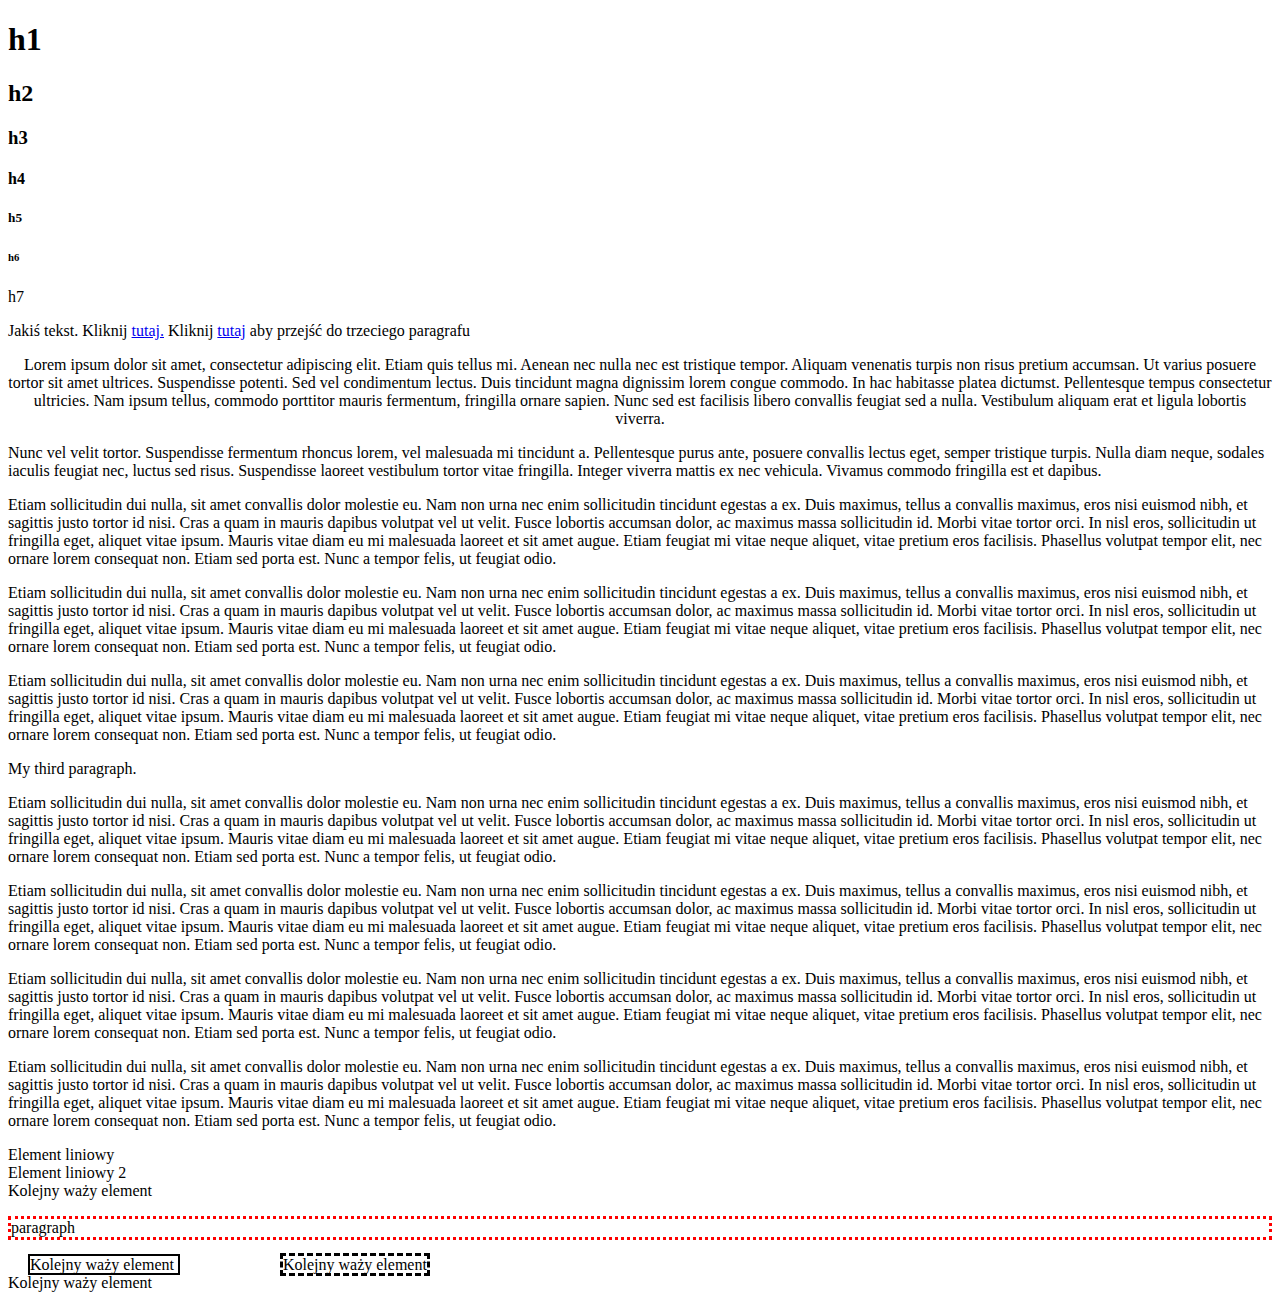
<file: lesson029/index.html>
<!DOCTYPE html>
<html>

<head>
  <title>Page Title</title>
  <!-- <style>
      p{
        text-align: center;
      }
    </style> -->
</head>

<body>

  <h1>h1</h1>
  <h2>h2</h2>
  <h3>h3</h3>
  <h4>h4</h4>
  <h5>h5</h5>
  <h6>h6</h6>
  <h7>h7</h7>
  <p>Jakiś tekst. Kliknij <a href="https://www.google.com/">tutaj.</a> Kliknij <a href="#third">tutaj</a> aby przejść do
    trzeciego paragrafu</p>



  <p style="text-align: center;" class="className" id="first_paragraph">Lorem ipsum dolor sit amet, consectetur
    adipiscing elit. Etiam quis tellus mi. Aenean nec nulla nec est tristique tempor. Aliquam venenatis turpis non risus
    pretium accumsan. Ut varius posuere tortor sit amet ultrices. Suspendisse potenti. Sed vel condimentum lectus. Duis
    tincidunt magna dignissim lorem congue commodo. In hac habitasse platea dictumst. Pellentesque tempus consectetur
    ultricies. Nam ipsum tellus, commodo porttitor mauris fermentum, fringilla ornare sapien. Nunc sed est facilisis
    libero convallis feugiat sed a nulla. Vestibulum aliquam erat et ligula lobortis viverra.</p>
  <p>Nunc vel velit tortor. Suspendisse fermentum rhoncus lorem, vel malesuada mi tincidunt a. Pellentesque purus ante,
    posuere convallis lectus eget, semper tristique turpis. Nulla diam neque, sodales iaculis feugiat nec, luctus sed
    risus. Suspendisse laoreet vestibulum tortor vitae fringilla. Integer viverra mattis ex nec vehicula. Vivamus
    commodo fringilla est et dapibus.</p>
  <p>Etiam sollicitudin dui nulla, sit amet convallis dolor molestie eu. Nam non urna nec enim sollicitudin tincidunt
    egestas a ex. Duis maximus, tellus a convallis maximus, eros nisi euismod nibh, et sagittis justo tortor id nisi.
    Cras a quam in mauris dapibus volutpat vel ut velit. Fusce lobortis accumsan dolor, ac maximus massa sollicitudin
    id. Morbi vitae tortor orci. In nisl eros, sollicitudin ut fringilla eget, aliquet vitae ipsum. Mauris vitae diam eu
    mi malesuada laoreet et sit amet augue. Etiam feugiat mi vitae neque aliquet, vitae pretium eros facilisis.
    Phasellus volutpat tempor elit, nec ornare lorem consequat non. Etiam sed porta est. Nunc a tempor felis, ut feugiat
    odio.</p>
  <p>Etiam sollicitudin dui nulla, sit amet convallis dolor molestie eu. Nam non urna nec enim sollicitudin tincidunt
    egestas a ex. Duis maximus, tellus a convallis maximus, eros nisi euismod nibh, et sagittis justo tortor id nisi.
    Cras a quam in mauris dapibus volutpat vel ut velit. Fusce lobortis accumsan dolor, ac maximus massa sollicitudin
    id. Morbi vitae tortor orci. In nisl eros, sollicitudin ut fringilla eget, aliquet vitae ipsum. Mauris vitae diam eu
    mi malesuada laoreet et sit amet augue. Etiam feugiat mi vitae neque aliquet, vitae pretium eros facilisis.
    Phasellus volutpat tempor elit, nec ornare lorem consequat non. Etiam sed porta est. Nunc a tempor felis, ut feugiat
    odio.</p>
  <p>Etiam sollicitudin dui nulla, sit amet convallis dolor molestie eu. Nam non urna nec enim sollicitudin tincidunt
    egestas a ex. Duis maximus, tellus a convallis maximus, eros nisi euismod nibh, et sagittis justo tortor id nisi.
    Cras a quam in mauris dapibus volutpat vel ut velit. Fusce lobortis accumsan dolor, ac maximus massa sollicitudin
    id. Morbi vitae tortor orci. In nisl eros, sollicitudin ut fringilla eget, aliquet vitae ipsum. Mauris vitae diam eu
    mi malesuada laoreet et sit amet augue. Etiam feugiat mi vitae neque aliquet, vitae pretium eros facilisis.
    Phasellus volutpat tempor elit, nec ornare lorem consequat non. Etiam sed porta est. Nunc a tempor felis, ut feugiat
    odio.</p>
  <p id="third">My third paragraph.</p>
  <p>Etiam sollicitudin dui nulla, sit amet convallis dolor molestie eu. Nam non urna nec enim sollicitudin tincidunt
    egestas a ex. Duis maximus, tellus a convallis maximus, eros nisi euismod nibh, et sagittis justo tortor id nisi.
    Cras a quam in mauris dapibus volutpat vel ut velit. Fusce lobortis accumsan dolor, ac maximus massa sollicitudin
    id. Morbi vitae tortor orci. In nisl eros, sollicitudin ut fringilla eget, aliquet vitae ipsum. Mauris vitae diam eu
    mi malesuada laoreet et sit amet augue. Etiam feugiat mi vitae neque aliquet, vitae pretium eros facilisis.
    Phasellus volutpat tempor elit, nec ornare lorem consequat non. Etiam sed porta est. Nunc a tempor felis, ut feugiat
    odio.</p>
  <p>Etiam sollicitudin dui nulla, sit amet convallis dolor molestie eu. Nam non urna nec enim sollicitudin tincidunt
    egestas a ex. Duis maximus, tellus a convallis maximus, eros nisi euismod nibh, et sagittis justo tortor id nisi.
    Cras a quam in mauris dapibus volutpat vel ut velit. Fusce lobortis accumsan dolor, ac maximus massa sollicitudin
    id. Morbi vitae tortor orci. In nisl eros, sollicitudin ut fringilla eget, aliquet vitae ipsum. Mauris vitae diam eu
    mi malesuada laoreet et sit amet augue. Etiam feugiat mi vitae neque aliquet, vitae pretium eros facilisis.
    Phasellus volutpat tempor elit, nec ornare lorem consequat non. Etiam sed porta est. Nunc a tempor felis, ut feugiat
    odio.</p>
  <p>Etiam sollicitudin dui nulla, sit amet convallis dolor molestie eu. Nam non urna nec enim sollicitudin tincidunt
    egestas a ex. Duis maximus, tellus a convallis maximus, eros nisi euismod nibh, et sagittis justo tortor id nisi.
    Cras a quam in mauris dapibus volutpat vel ut velit. Fusce lobortis accumsan dolor, ac maximus massa sollicitudin
    id. Morbi vitae tortor orci. In nisl eros, sollicitudin ut fringilla eget, aliquet vitae ipsum. Mauris vitae diam eu
    mi malesuada laoreet et sit amet augue. Etiam feugiat mi vitae neque aliquet, vitae pretium eros facilisis.
    Phasellus volutpat tempor elit, nec ornare lorem consequat non. Etiam sed porta est. Nunc a tempor felis, ut feugiat
    odio.</p>
  <p>Etiam sollicitudin dui nulla, sit amet convallis dolor molestie eu. Nam non urna nec enim sollicitudin tincidunt
    egestas a ex. Duis maximus, tellus a convallis maximus, eros nisi euismod nibh, et sagittis justo tortor id nisi.
    Cras a quam in mauris dapibus volutpat vel ut velit. Fusce lobortis accumsan dolor, ac maximus massa sollicitudin
    id. Morbi vitae tortor orci. In nisl eros, sollicitudin ut fringilla eget, aliquet vitae ipsum. Mauris vitae diam eu
    mi malesuada laoreet et sit amet augue. Etiam feugiat mi vitae neque aliquet, vitae pretium eros facilisis.
    Phasellus volutpat tempor elit, nec ornare lorem consequat non. Etiam sed porta est. Nunc a tempor felis, ut feugiat
    odio.</p>
  <span>Element liniowy</span>
  <br>
  <span>Element liniowy 2</span>

  <div>Kolejny waży element</div>
  <p style="border: 3px dotted red;">paragraph</p>
  <div style="
    display: inline;
    margin-right: 100px;
    margin-left: 20px;
    border: 2px solid black;">
    Kolejny waży element
  </div>
  <div style="
    display: inline;
    border: 3px dashed;">
    Kolejny waży element
  </div>
  <div>Kolejny waży element</div>

</body>

</html>
</file>
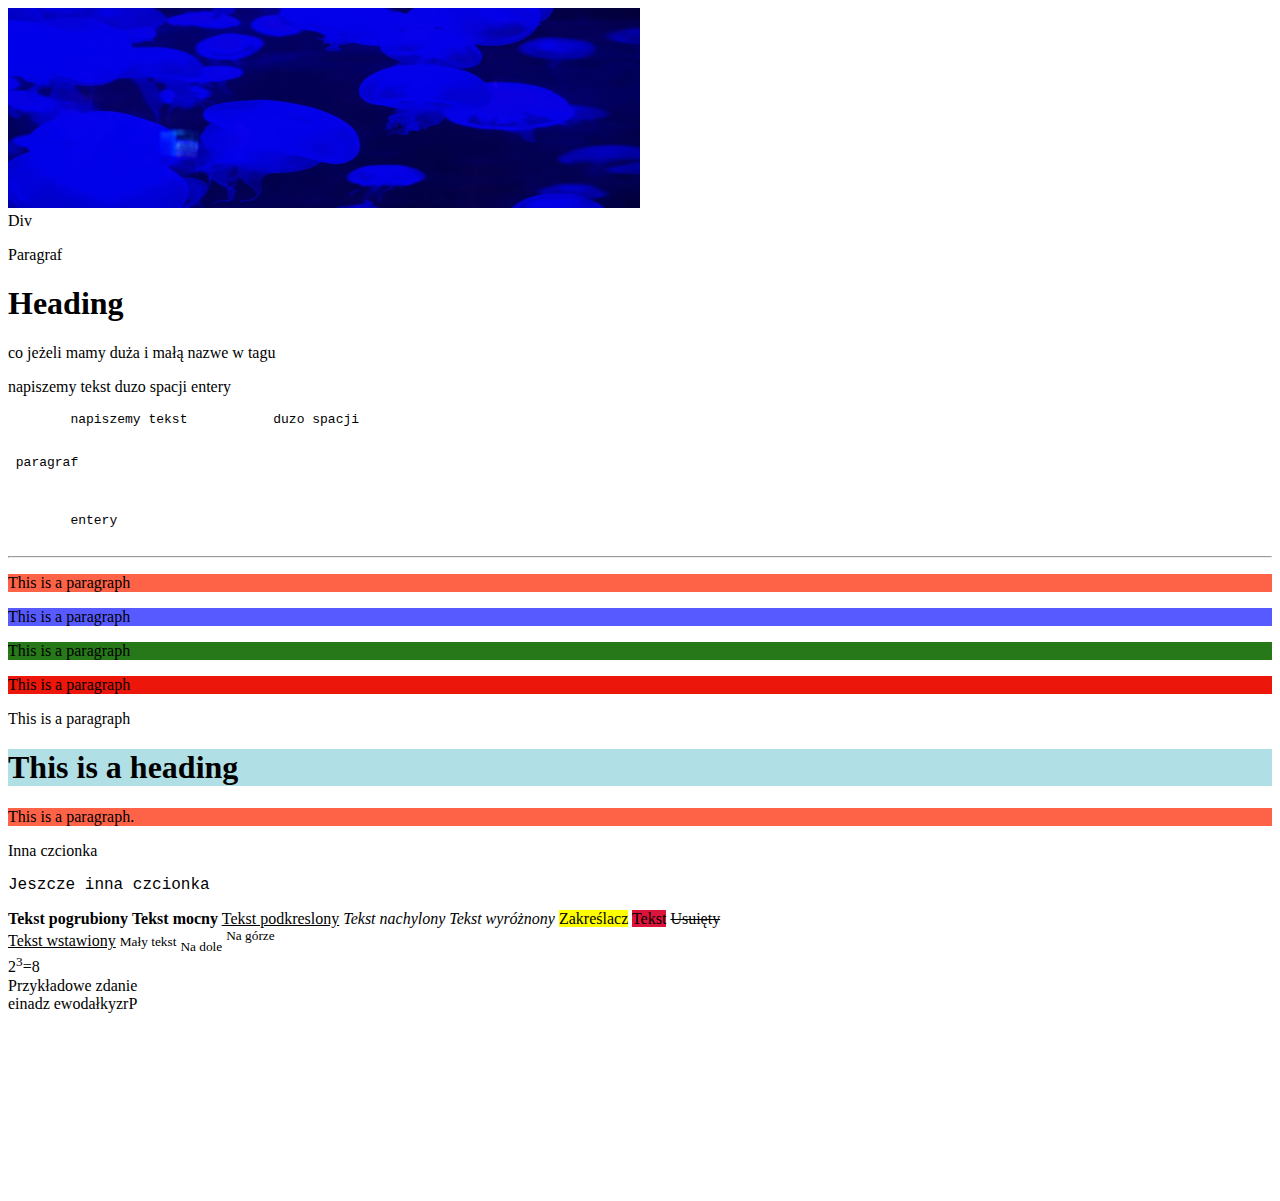
<file: lesson030/index.html>
<!DOCTYPE html>
<html>

<head>
    <title>Lesson 30</title>
    <style>
        p {
            font-size: 1em;
        }
    </style>
</head>

<body>
    <img src="image.jpg" alt="no file in folder" width="50%" height="200px">
    <br>
    <div>Div</div>
    <p>Paragraf</p>
    <h1>Heading</h1>

    <P>co jeżeli mamy duża i małą nazwe w tagu</P>
    <p>
        napiszemy tekst duzo spacji


        entery
    </p>
    <pre>
        napiszemy tekst           duzo spacji
        <p> paragraf</p>

        entery
    </pre>
    <hr>
    <p style="background-color: tomato;">This is a paragraph</p>
    <p style="background-color: rgb(87, 90, 255);">This is a paragraph</p>
    <p style="background-color: #267819;">This is a paragraph</p>
    <p style="background-color: #ec160b;">This is a paragraph</p>
    <p style="background-color: hsl(131, 59, 59);">This is a paragraph</p>
    <h1 style="background-color:powderblue;">This is a heading</h1>
    <p style="background-color:tomato;">This is a paragraph.</p>

    <p style="font-family:verdana;">Inna czcionka</p>
    <p style="font-family:courier;">Jeszcze inna czcionka</p>

    <b>Tekst pogrubiony</b>
    <strong>Tekst mocny</strong>
    <u>Tekst podkreslony</u>
    <i>Tekst nachylony</i>
    <em>Tekst wyróżnony</em>
    <mark>Zakreślacz</mark>
    <span style="color: black; background-color: crimson;">Tekst</span>
    <del>Usuięty</del>
    <br>
    <ins>Tekst wstawiony</ins>
    <small>Mały tekst</small>
    <sub>Na dole</sub>
    <sup>Na górze</sup>
    <div>2<sup>3</sup>=8</div>
    <bdo>Przykładowe zdanie</bdo>
    <br>
    <bdo dir="rtl">Przykładowe zdanie</bdo>

    <br>
    <br>
    <br>
    <br>
    <br>
    <br>
    <br>
    <br>
    <br>
    <br>
    <br>
</body>

</html>

<!--
    CSS = cascading style sheet
    - inline: <p style="background-color: tomato;">This is a paragraph</p>
    - internal: <style>[css here]</style> in head
    - external: <link rel="stylesheet" href="[css url]">
-->
</file>
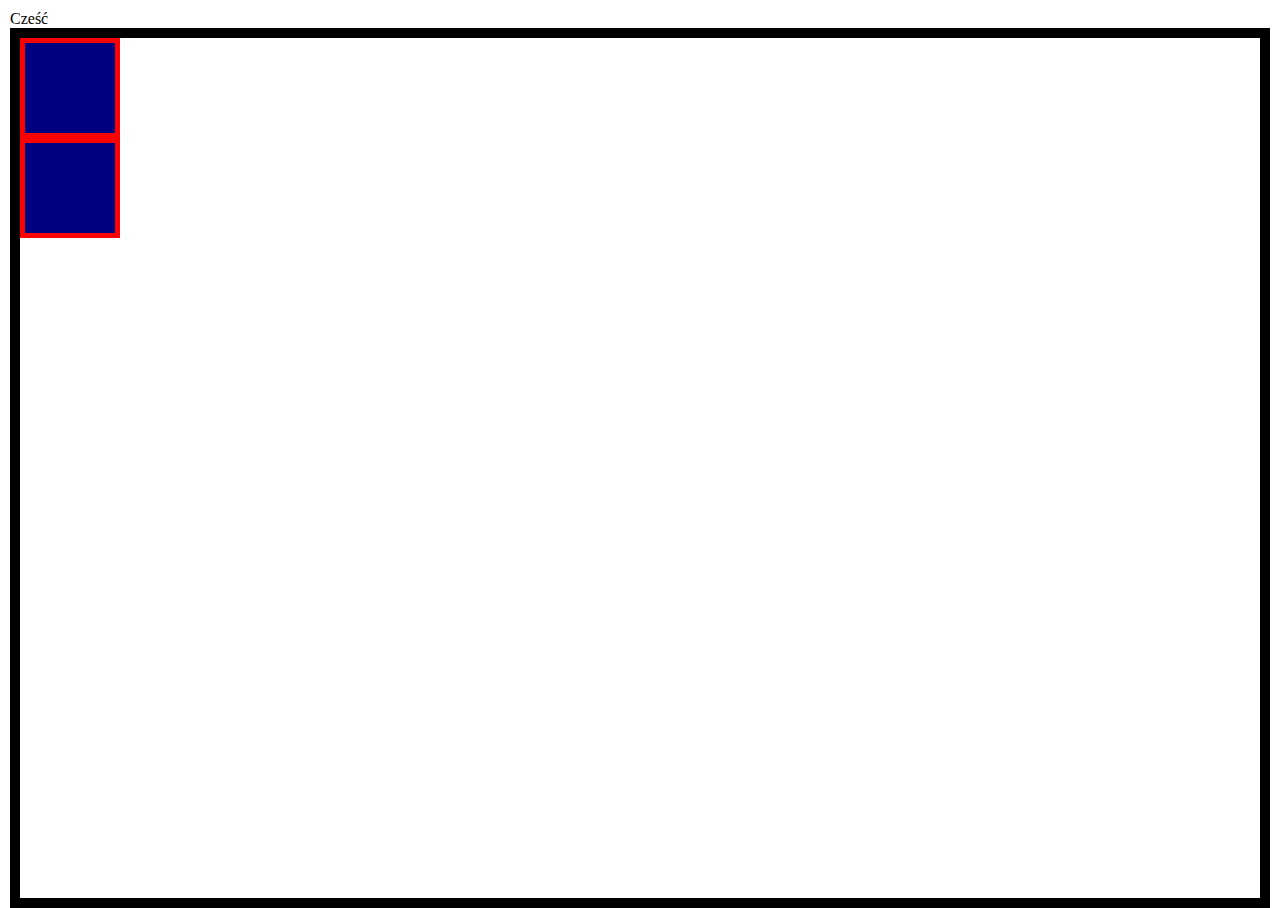
<file: lesson036/index.html>
<!DOCTYPE html>
<html lang="en">
  <head>
    <meta charset="UTF-8" />
    <meta http-equiv="X-UA-Compatible" content="IE=edge" />
    <meta name="viewport" content="width=device-width, initial-scale=1.0" />
    <link rel="stylesheet" href="style.css" />
    <title>Document</title>
  </head>
  <body>
    <div id="root"></div>
    <div class="container">
      <div class="box"></div>
      <div class="box"></div>
    </div>
    <script src="index.js"></script>
  </body>
</html>
</file>
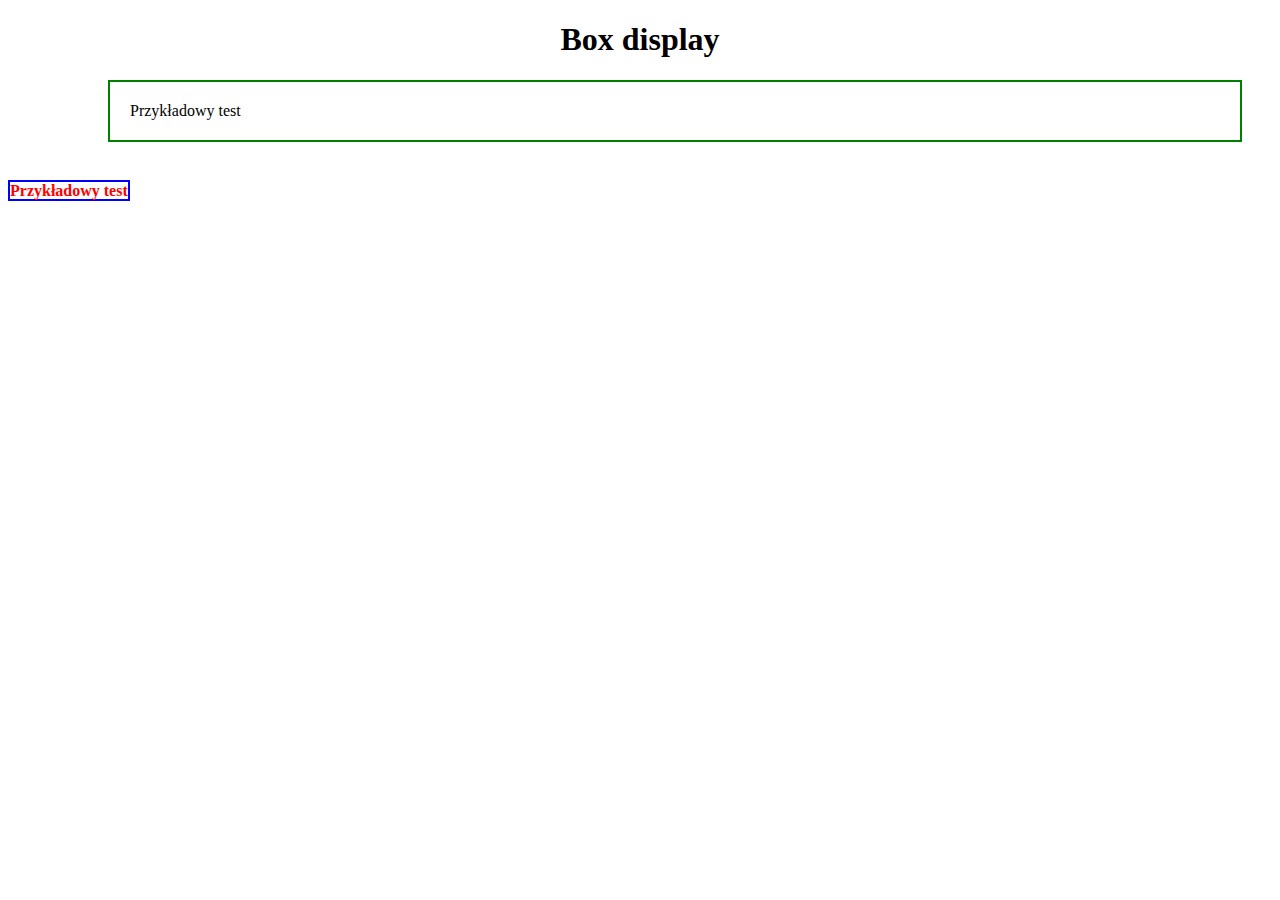
<file: lesson029/box-display.html>
<!DOCTYPE html>
<html>

<head>
  <title>Box display</title>
  <style>
    div {
      border: 2px solid green;
      margin: 20px 30px 40px 100px;
      padding: 20px;
    }

    span {
      border: 2px solid blue;
      color: red;
      font-weight: bold;
    }

    h1 {
      text-align: center;
    }
  </style>
</head>

<body>
  <h1>Box display</h1>
  <div>Przykładowy test</div>
  <span>Przykładowy test</span>
</body>

</html>
</file>
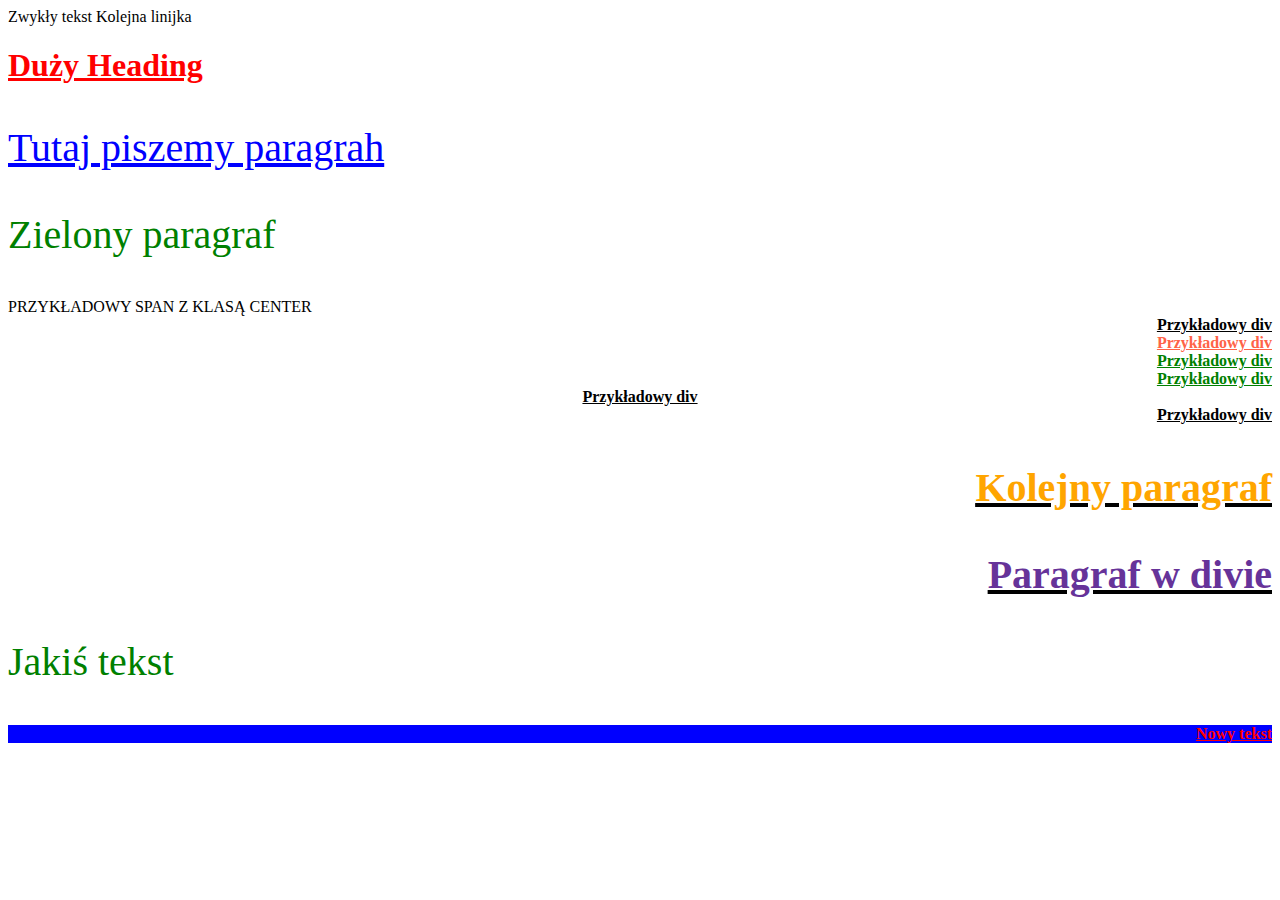
<file: lesson031/css.html>
<!DOCTYPE html>
<html>
    <head>
        <!-- Meta informacje -->
        <title>Tytuł strony</title>
        <style>
            p{
                color: blue;
                font-size: 40px;
            }

            h1{
                color: red;
            }
        </style>

        <link href="style.css" rel="stylesheet"/>

    </head>
    <body>
        Zwykły tekst
        Kolejna linijka
        <h1>Duży Heading</h1>
        <p style="text-decoration: underline;">Tutaj piszemy paragrah</p>

    <p class="green">Zielony paragraf</p>
        <span class="center" style="width: 100%;display: block;">Przykładowy span z klasą center</span>
        <div>Przykładowy div</div>
        <div id="drugi">Przykładowy div</div>
        <div class="green">Przykładowy div</div>
        <div class="green">Przykładowy div</div>
        <div class="center">Przykładowy div</div>
        <div>Przykładowy div</div>

        <div>
            <div>
                <span>
                    <p>Kolejny paragraf</p>
                </span>
            </div>
            <p>Paragraf w divie</p>
        </div>

        <p class="green">Jakiś tekst</p>

        <span>
            <div>
                <div class= "red">Nowy tekst</div>
            </div>
        </span>


    </body>
</html>
</file>
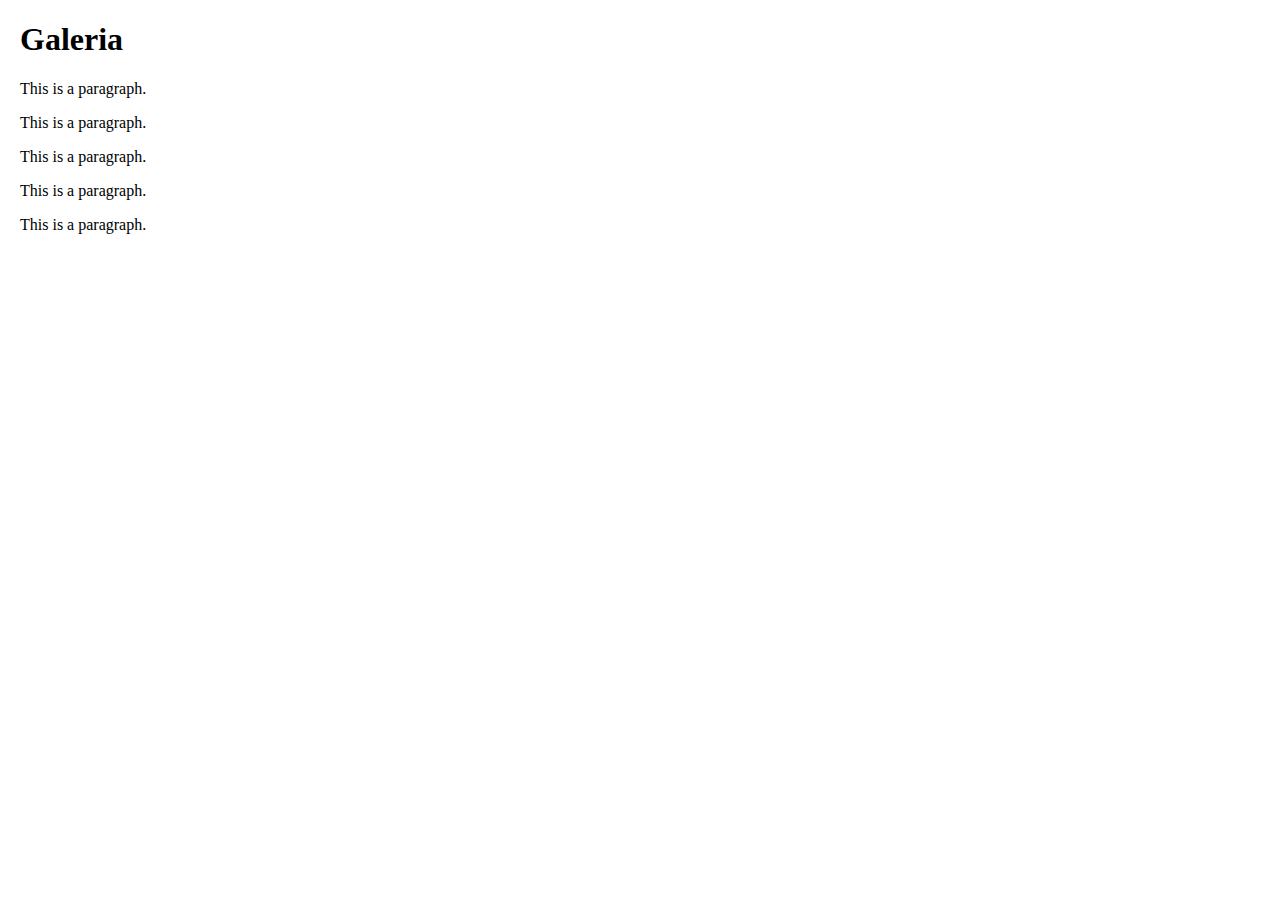
<file: lesson032/border.html>
<!DOCTYPE html>
<html>

<head>
  <title>Page Title</title>
  <link rel="preconnect" href="https://fonts.gstatic.com">
  <link href="https://fonts.googleapis.com/css2?family=Roboto&display=swap" rel="stylesheet">

  <style>
    body {
      margin: 20px;
    }
  </style>
</head>

<body>

  <h1>Galeria</h1>
  <p class="test">This is a paragraph.</p>
  <p class="test1">This is a paragraph.</p>
  <p class="test2">This is a paragraph.</p>
  <p class="test3">This is a paragraph.</p>
  <p class="test4">This is a paragraph.</p>

  <!--
<img src="https://images.unsplash.com/photo-1611340687146-4cd7becb3d88?ixlib=rb-1.2.1&ixid=MXwxMjA3fDB8MHxwaG90by1wYWdlfHx8fGVufDB8fHw%3D&auto=format&fit=crop&w=334&q=80"  />
-->

</body>

</html>
</file>
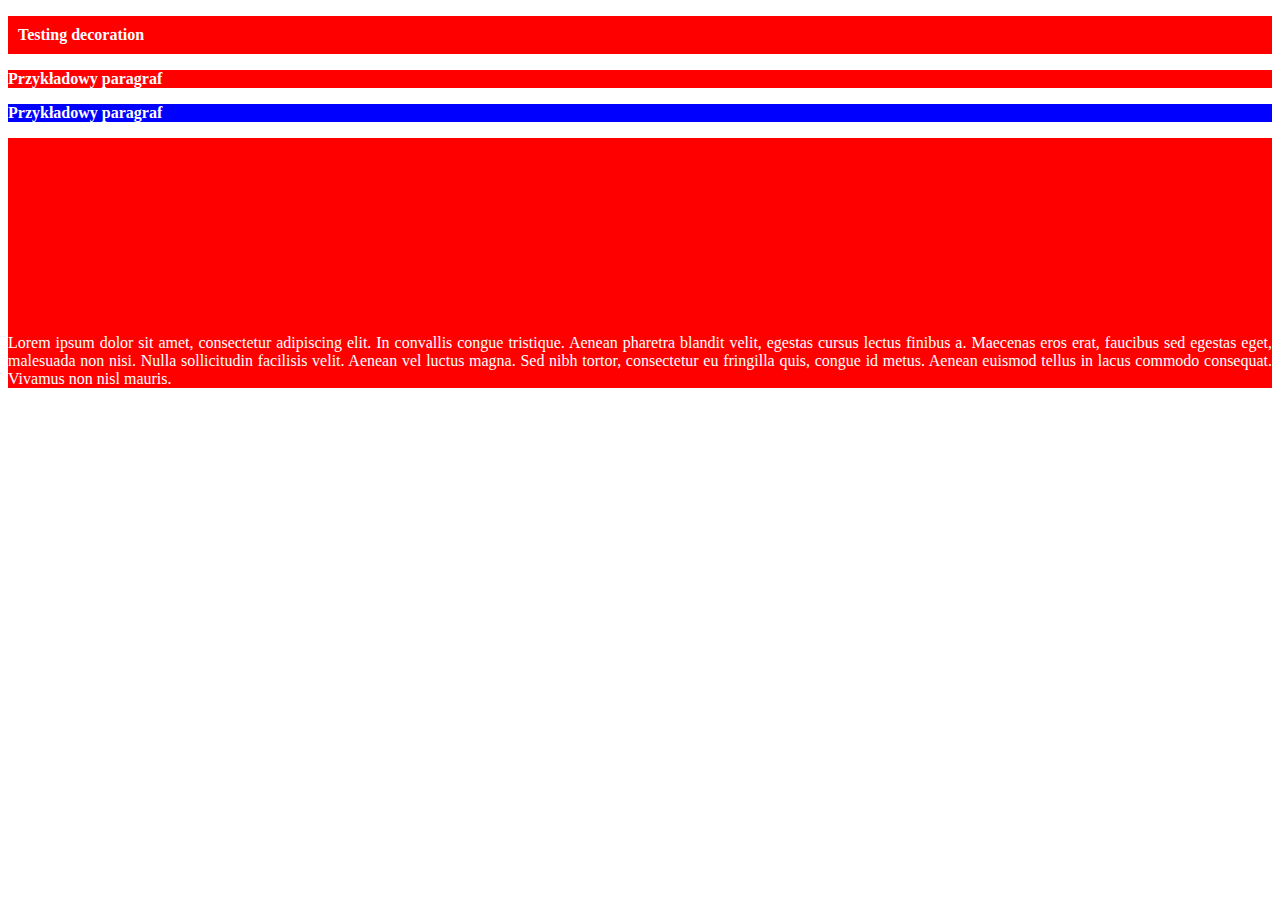
<file: lesson033/text.html>
<!DOCTYPE html>
<html>

<head>
  <link rel="stylesheet" href="text.css">
</head>

<body>
  <p class="decoration">Testing decoration</p>
  <p>Przykładowy paragraf</p>
  <p class="bolder">Przykładowy paragraf</p>
  <p class="long">
    Lorem ipsum dolor sit amet, consectetur adipiscing elit. In convallis congue tristique. Aenean pharetra blandit
    velit, egestas cursus lectus finibus a. Maecenas eros erat, faucibus sed egestas eget, malesuada non nisi. Nulla
    sollicitudin facilisis velit. Aenean vel luctus magna. Sed nibh tortor, consectetur eu fringilla quis, congue id
    metus. Aenean euismod tellus in lacus commodo consequat. Vivamus non nisl mauris.
  </p>
</body>

</html>
</file>
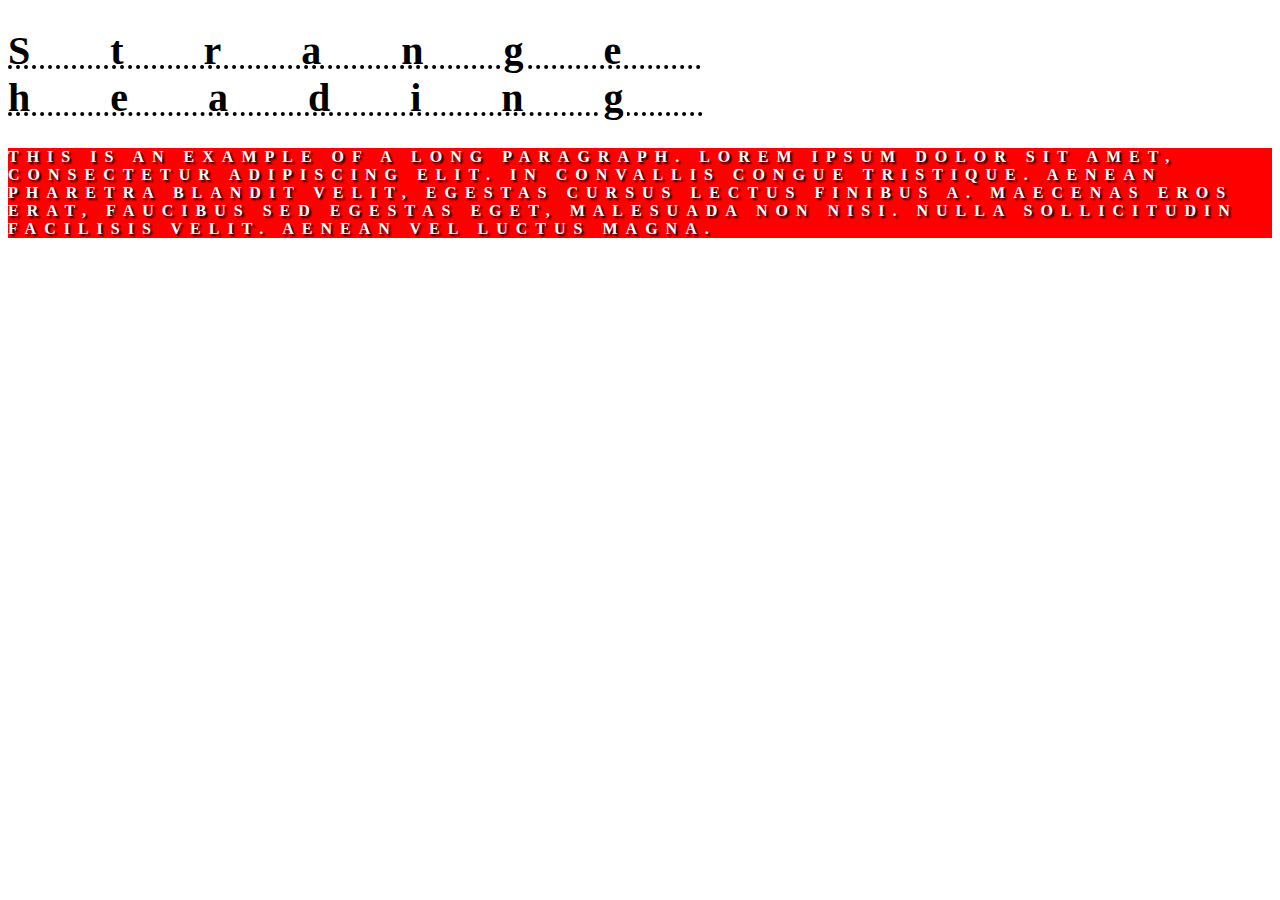
<file: lesson034/text.html>
<!DOCTYPE html>
<html lang="en">
<head>
    <meta charset="UTF-8">
    <meta http-equiv="X-UA-Compatible" content="IE=edge">
    <meta name="viewport" content="width=device-width, initial-scale=1.0">
    <title>Text formatting</title>

    <link rel="stylesheet" href="css/temp.css">

</head>
<body>
    <h1>Strange heading</h1>
    <p>This is an example of a long paragraph. Lorem ipsum dolor sit amet, consectetur adipiscing elit. In convallis congue tristique. Aenean pharetra blandit velit, egestas cursus lectus finibus a. Maecenas eros erat, faucibus sed egestas eget, malesuada non nisi. Nulla sollicitudin facilisis velit. Aenean vel luctus magna.</p>
</body>
</html>
</file>
<file: lesson036/style.css>
body {
  margin: 10px;
  position: absolute;
  top: 0;
  right: 0;
  bottom: 0;
  left: 0;
}

.container {
  width: 100%;
  height: 100%;
  border: black solid 10px;
  box-sizing: border-box;
}

.box {
  width: 100px;
  height: 100px;
  /*box-sizing: border-box; wliczasz border w wymiary (czerwony ma 90px, ramka ma 5px + 5px)*/
  background-color: navy;
  border: solid red 5px;
  box-sizing: border-box;
}
</file>
<file: lesson031/style.css>
h1{
    text-decoration: underline;
}

div {
    text-align: right;
    font-weight: bold;
    text-decoration: underline;
}

#drugi{
    color: tomato;
}

.green{
    color: green;
}

div.center{
    text-align: center;
}

span.center{
    text-transform: uppercase;
}

div p{
    color: orange;
}

div > p{
    color: rebeccapurple;
}

span > div div.red{
    color: red;
    background-color: blue;
}
</file>
<file: lesson033/text.css>
p {
  background-color: red;
  color: white;
  font-weight: bold;
}

p.bolder {
  background-color: blue;
  font-weight: bolder;
}

.long {
  display: flex;
  font-weight: unset; /*unset, bold, bolder, 100, 400, 700*/
  height: 250px;
  text-align: justify; /*left, right, center, justify*/
  display: flex;
  align-items: flex-end; /*center, flex-end*/
}

p.decoration {
  padding: 10px;
}
</file>
<file: lesson034/css/temp.css>
p{
	background-color:red;
	text-transform: uppercase; /*lowercase, capitalize*/
	font-weight: bold;
	color: white;
	text-shadow: 2px 2px 2px black;
	letter-spacing: .5em;
}

h1{
	font-size: 40px;
	letter-spacing: 2em; /*1em = 40px*/
	text-decoration: underline dotted; /*overline, line-through*/
}
</file>
